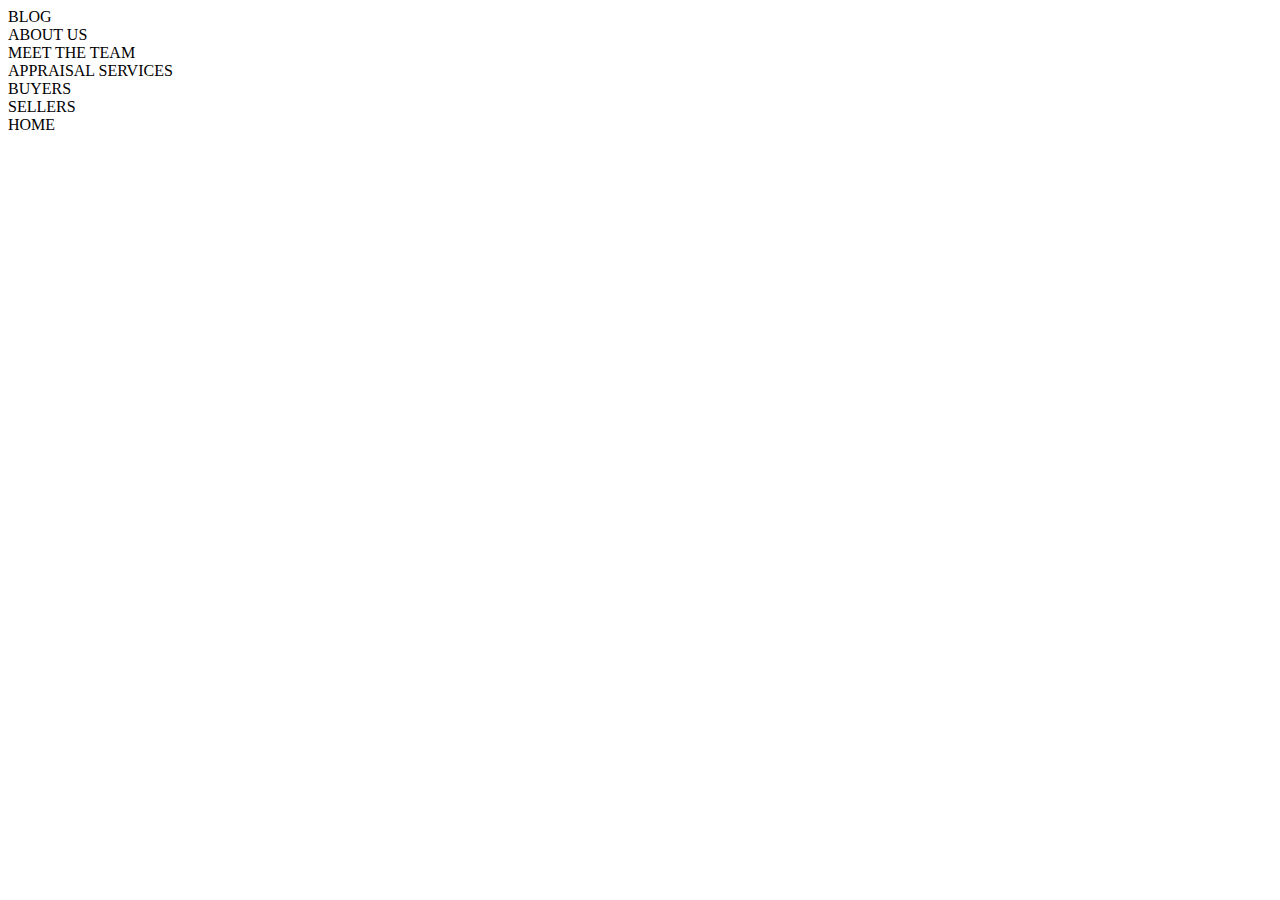
<file: index.html>
<!DOCTYPE html>
<html lang="en">
<head>
    <meta charset="UTF-8">
    <meta http-equiv="X-UA-Compatible" content="IE=edge">
    <meta name="viewport" content="width=device-width, initial-scale=1.0">
    <title>Document</title>
</head>

<nav>
    <div class="nav-bar">
        <div class="nav-bar-left">
            <div class="nav-left-content">
                <div class="logo-container">
                    <div class="logo-image">
                    </div>
                </div>
            </div>
            <div class="nav-bar-content">
                <div class="nav-bar-selections">

                </div>
            </div>
        </div>
        <div class="nav-bar-right">
            <div class="nav-selections-container">
                <div class="nav-selections">BLOG</div>
                <div class="nav-selections">ABOUT US</div>
                <div class="nav-selections">MEET THE TEAM</div>
                <div class="nav-selections">APPRAISAL SERVICES</div>
                <div class="nav-selections">BUYERS</div>
                <div class="nav-selections">SELLERS</div>
                <div class="nav-selections">HOME</div>
            </div>
        </div>
    </div>
</nav>
<body>
    
</body>
</html>
</file>
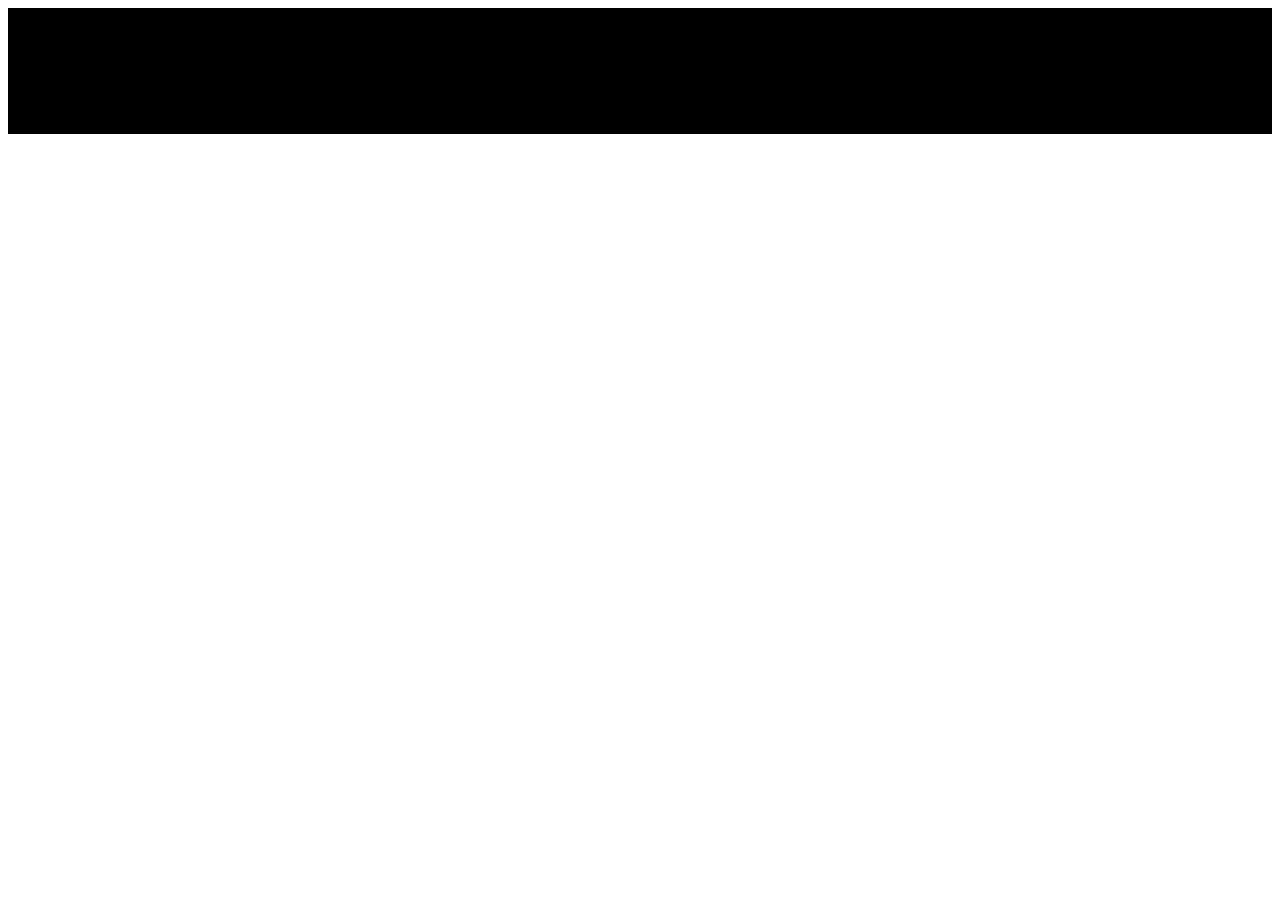
<file: home.html>
<!DOCTYPE html>
<html lang="en">
<head>
    <meta charset="UTF-8">
    <meta http-equiv="X-UA-Compatible" content="IE=edge">
    <meta name="viewport" content="width=device-width, initial-scale=1.0">
    <link rel="stylesheet" href="./home.css">
</head>

<nav>
    <div class="nav-bar">
        <div class="nav-bar-left">
            <div class="nav-left-content">
                <div class="logo-container">
                    <div class="logo-image">
                    </div>
                </div>
            </div>
            <div class="nav-bar-content">
                <div class="nav-bar-selections">

                </div>
            </div>
        </div>
        <div class="nav-bar-right">
            <div class="nav-selections-container">
                <div class="nav-selections">BLOG</div>
                <div class="nav-selections">ABOUT US</div>
                <div class="nav-selections">MEET THE TEAM</div>
                <div class="nav-selections">APPRAISAL SERVICES</div>
                <div class="nav-selections">BUYERS</div>
                <div class="nav-selections">SELLERS</div>
                <div class="nav-selections">HOME</div>
            </div>
        </div>
    </div>
</nav>
<body>
    
</body>
</html>
</file>
<file: home.css>
.nav-bar {
    background-color: black;
    
}
</file>
